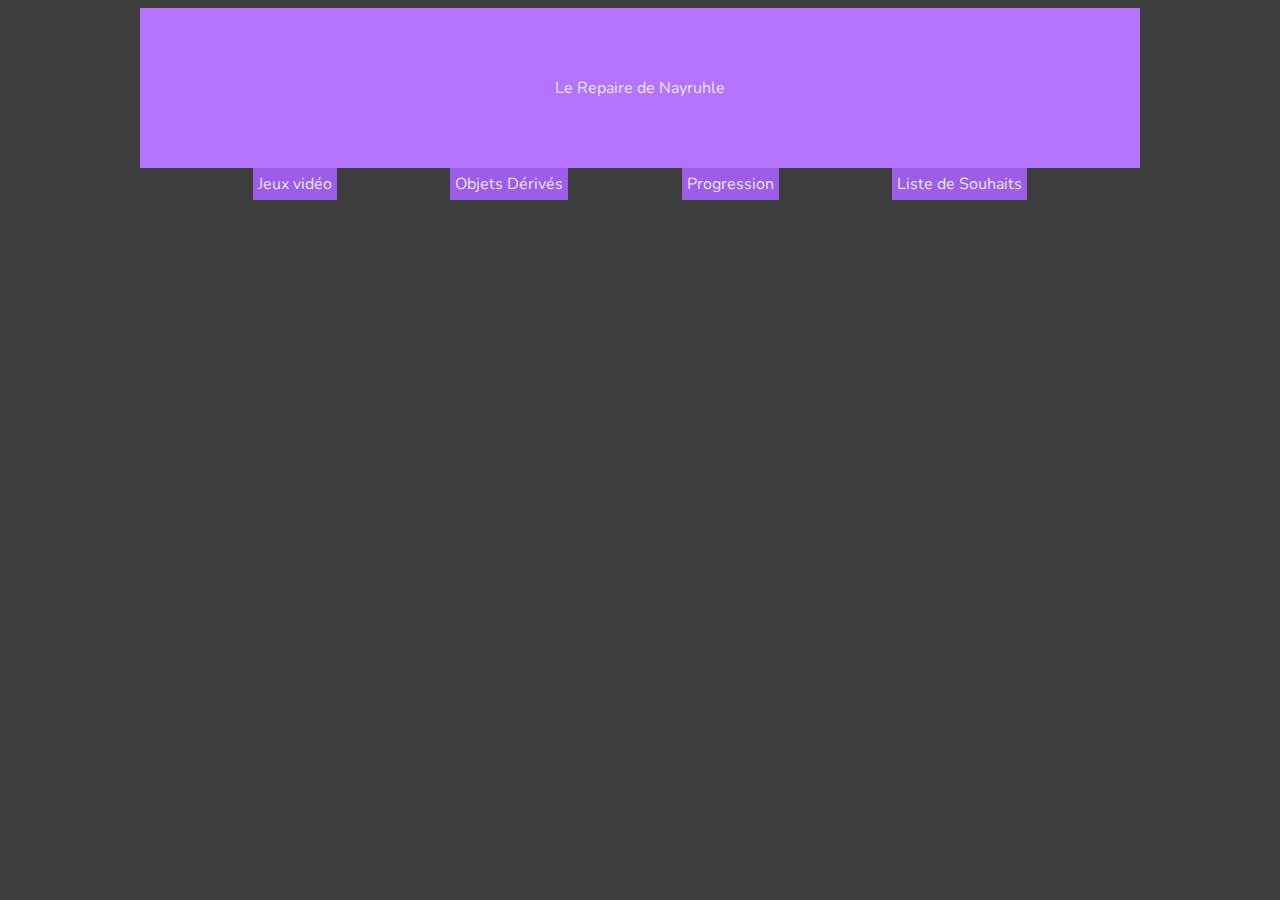
<file: index.html>
<!DOCTYPE html>
<html lang="fr">
	<head>
		<meta charset="UTF-8" />
		<title>Le Repaire de Nayruhle</title>
		<meta name="viewport" content="width=device-width,initial-scale=1" />
		<meta name="description" content="" />
		<link rel="icon" href="favicon.png">
		<link rel="stylesheet" href="styles.css">
	</head>
	<body>
		<!-- 
			<h1>Hello, world!</h1>
			<div>eggd</div>
			<a class="lien_osu" href="https://osu.ppy.sh/users/10050168/mania" target="_blank">Mon profil osu!</a>
			<img src="https://parcsaintecroix.com/wp-content/uploads/2024/02/MG_3383-scaled.jpg" width="400">
		-->
		<div class="page">
			<div class="header">
				<div class="header_text">Le Repaire de Nayruhle</div>
			</div>
			<div class="body">
				<div class="categories">
					<div class="menu_bouton">Jeux vidéo
						<div class="menu_liste">
							<a class="menu_element" href="pages/jeuxvideo/switch.html">Switch</a>
							<div class="menu_element">PS5</div>
							<div class="menu_element">DS</div>
						</div>
					</div>
					<div class="menu_bouton">Objets Dérivés</div>
					<div class="menu_bouton">Progression</div>
					<div class="menu_bouton">Liste de Souhaits</div>
				</div>
			</div>
			<div class="footer">
			</div>
		</div>
	</body>
</html>
</file>
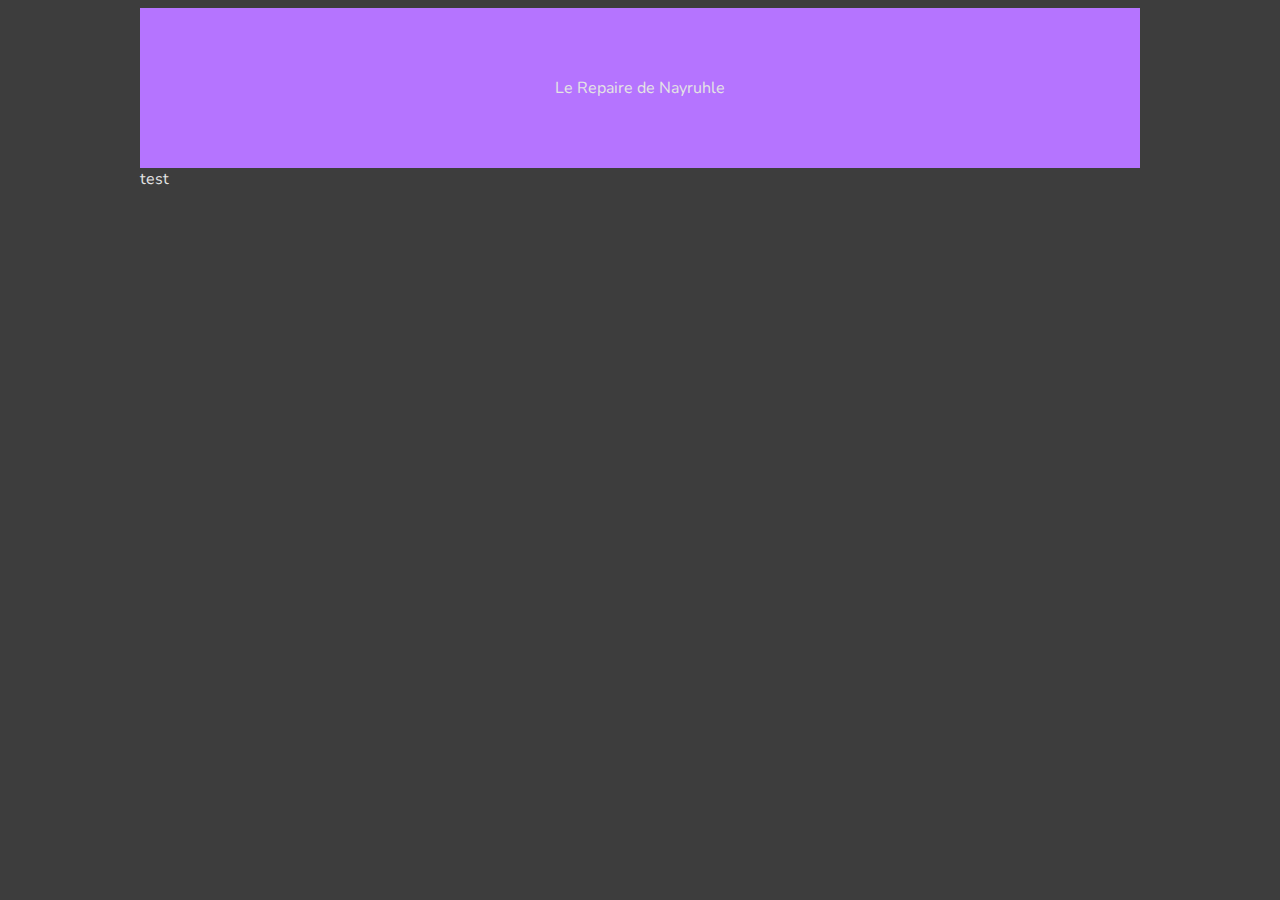
<file: pages/jeuxvideo/switch.html>
<!DOCTYPE html>
<html lang="fr">
	<head>
		<meta charset="UTF-8" />
		<title>Le Repaire de Nayruhle</title>
		<meta name="viewport" content="width=device-width,initial-scale=1" />
		<meta name="description" content="" />
		<link rel="icon" href="../../favicon.png">
		<link rel="stylesheet" href="../../styles.css">
	</head>
	<body>
		<!-- 
			<h1>Hello, world!</h1>
			<div>eggd</div>
			<a class="lien_osu" href="https://osu.ppy.sh/users/10050168/mania" target="_blank">Mon profil osu!</a>
			<img src="https://parcsaintecroix.com/wp-content/uploads/2024/02/MG_3383-scaled.jpg" width="400">
		-->
		<div class="page">
			<div class="header">
				<div class="header_text">Le Repaire de Nayruhle</div>
			</div>
			<div class="body">
				test
			</div>
			<div class="footer">
			</div>
		</div>
	</body>
</html>
</file>
<file: styles.css>
@font-face {
    font-family: 'Nunito';
    src: url('fonts/Nunito.ttf');
}

html {
    background-color: #3d3d3d;
    color: #e4e4e4;
    font-family: 'Nunito';
}

.page {
    margin: 0px auto;

    width: fit-content;
    width: 100%;
    max-width: 1000px;
}

.header {
    width: 100%;
    max-width: 1000px;
    height: 160px;

    background-color: #b574ff;

    display: flex;
    justify-content: center;
    align-items: center;
}

.categories {
    display: flex;
    justify-content: space-evenly;
    align-items: flex-start;
}

.menu_bouton {
    padding: 5px;
    background-color: #9e5de9;
}

.menu_bouton:hover {
    background-color: #7b2ed3;
    cursor:pointer;
}

.menu_element:hover {
    background-color: #691ec0;
    cursor:pointer;
}

.menu_liste {
    display:none;
}

.menu_bouton:hover .menu_liste {
    display:block;
}
</file>
